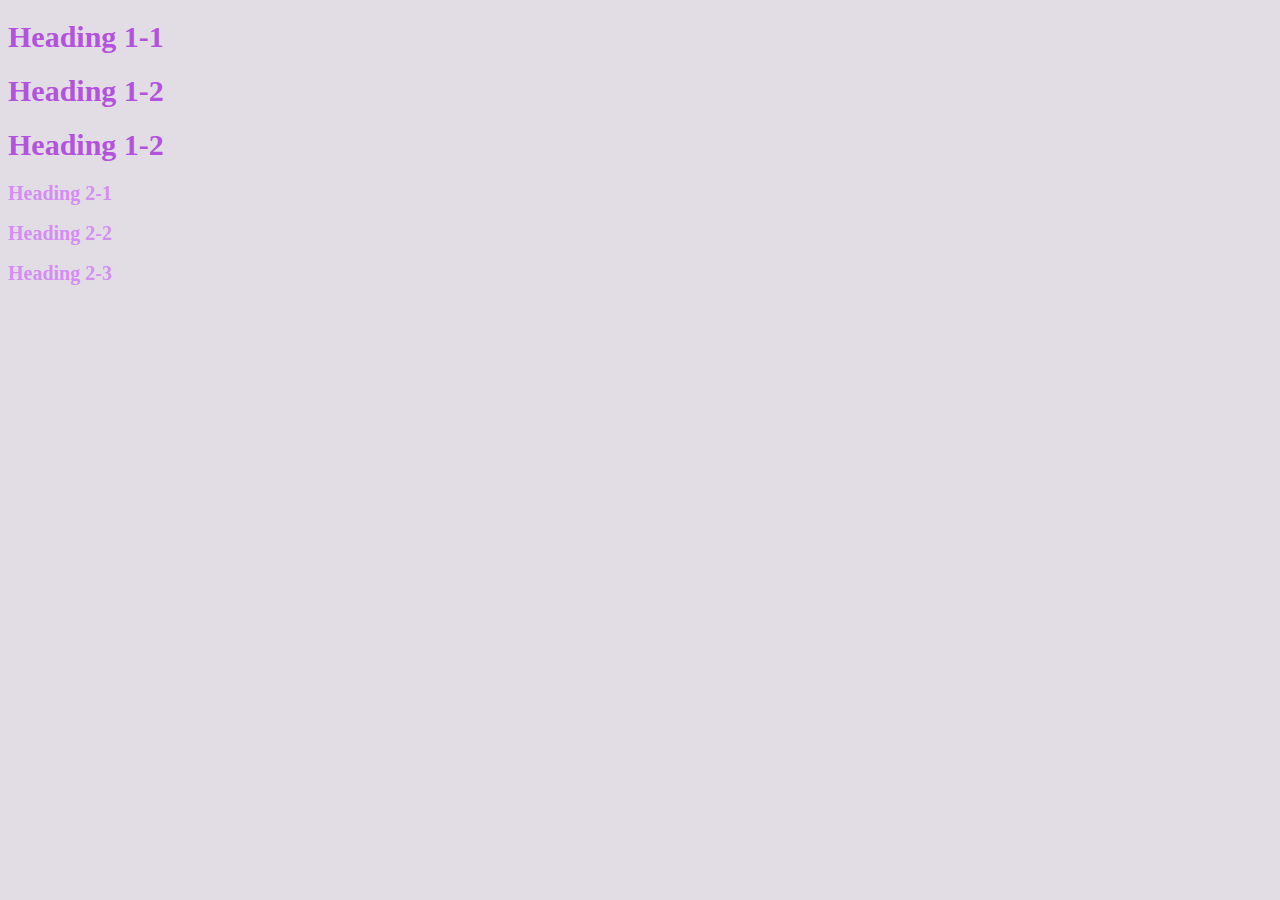
<file: estilo.html>
<!DOCTYPE html>
<html>
    <head>
        <title> Estilo </title>
        <link rel="stylesheet" type="text/css" href="CSS/test.css" >
    </head>
    <body>

        <h1> Heading 1-1 </h1>
        <h1> Heading 1-2 </h1>
        <h1> Heading 1-2 </h1>
        <h2> Heading 2-1 </h2>
        <h2> Heading 2-2 </h2>
        <h2> Heading 2-3 </h2>

    </body>
</html>
</file>
<file: CSS/test.css>
body{
    background-color: #E2DDE5;
}
h1{
    font-size: 30px; color: #B352DD;
}
h2{
    font-size: 20px; color: #D48EF3;
} 
.oblique{ 
    font-style: oblique;
}
</file>
